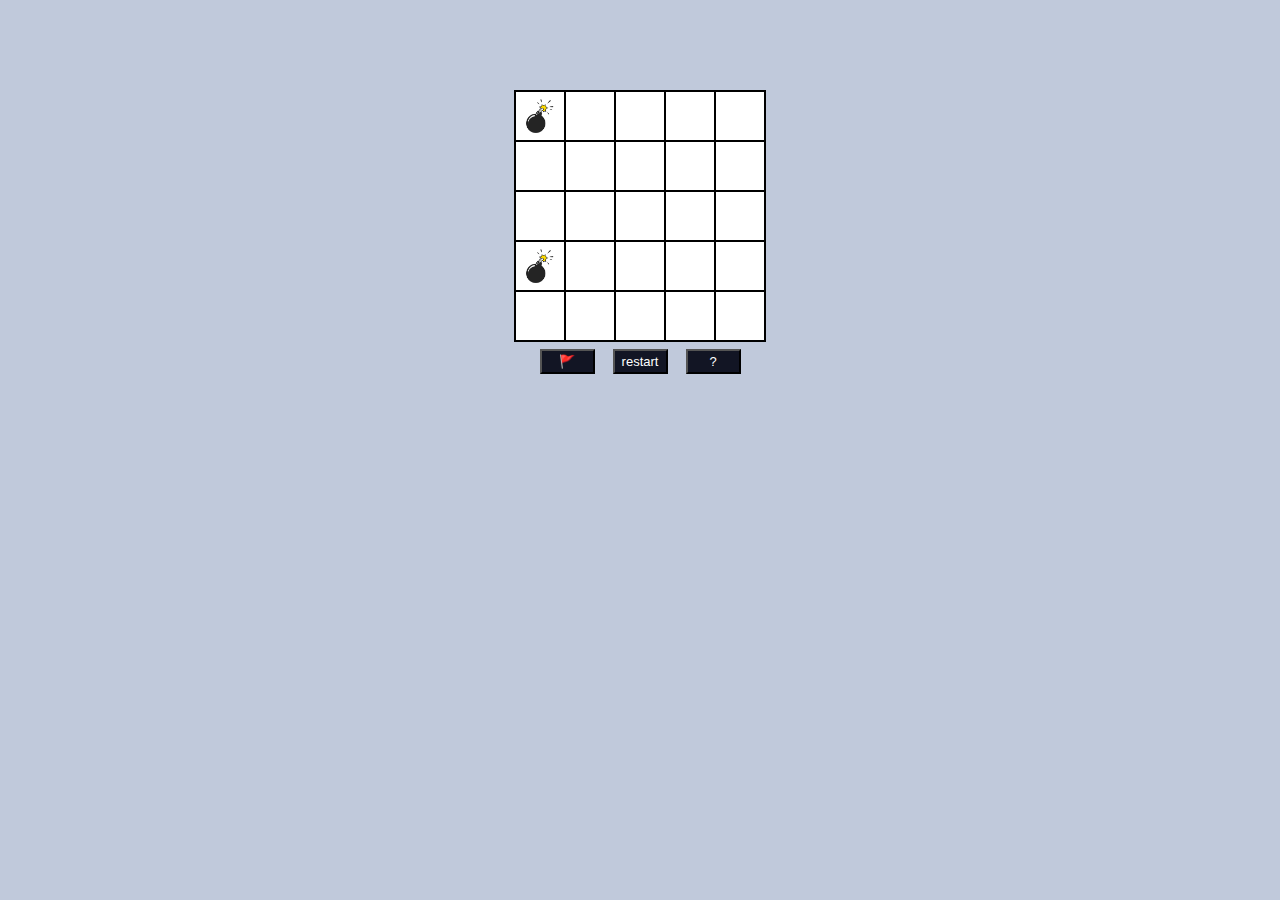
<file: index.html>
<!DOCTYPE html>
<html lang="en">
<head>
    <meta charset="UTF-8">
    <meta name="viewport" content="width=device-width, initial-scale=1.0">
    <title>minesweeper</title>
    <script src="scripts/app.js"></script>
    <link rel="stylesheet" href="styles/style.css">
</head>
<body>
    <!-- <p id="score-display">Your score is 0</p> -->
    <div class="container">
    <div class="grid"></div>
    <button id="flag">🚩</button>
    <button id="restart">restart</button>
    <button id ="howToPlay">?</button>
    <div id="message"></div>
    </div>

<!-- how to play popup -->
<div class="model-container" id="model-container">
    <div class="model">
        <h2>( ╹ -╹)?</h2>   
        <h4>How To Play</h4>
        <p>
            
            Click tiles to reveal what's underneath. <br>
            Numbers tell how many mines are next to that tile. <br>
            Flag the tiles you think has mines.<br>
            Clear all safe tiles to win<br>
            GOOD LUCK (˵ •̀ ᴗ - ˵ ) ✧
        </p>
        <button id="close">got it</button>
    </div>
</div>
</body>
</html>
</file>
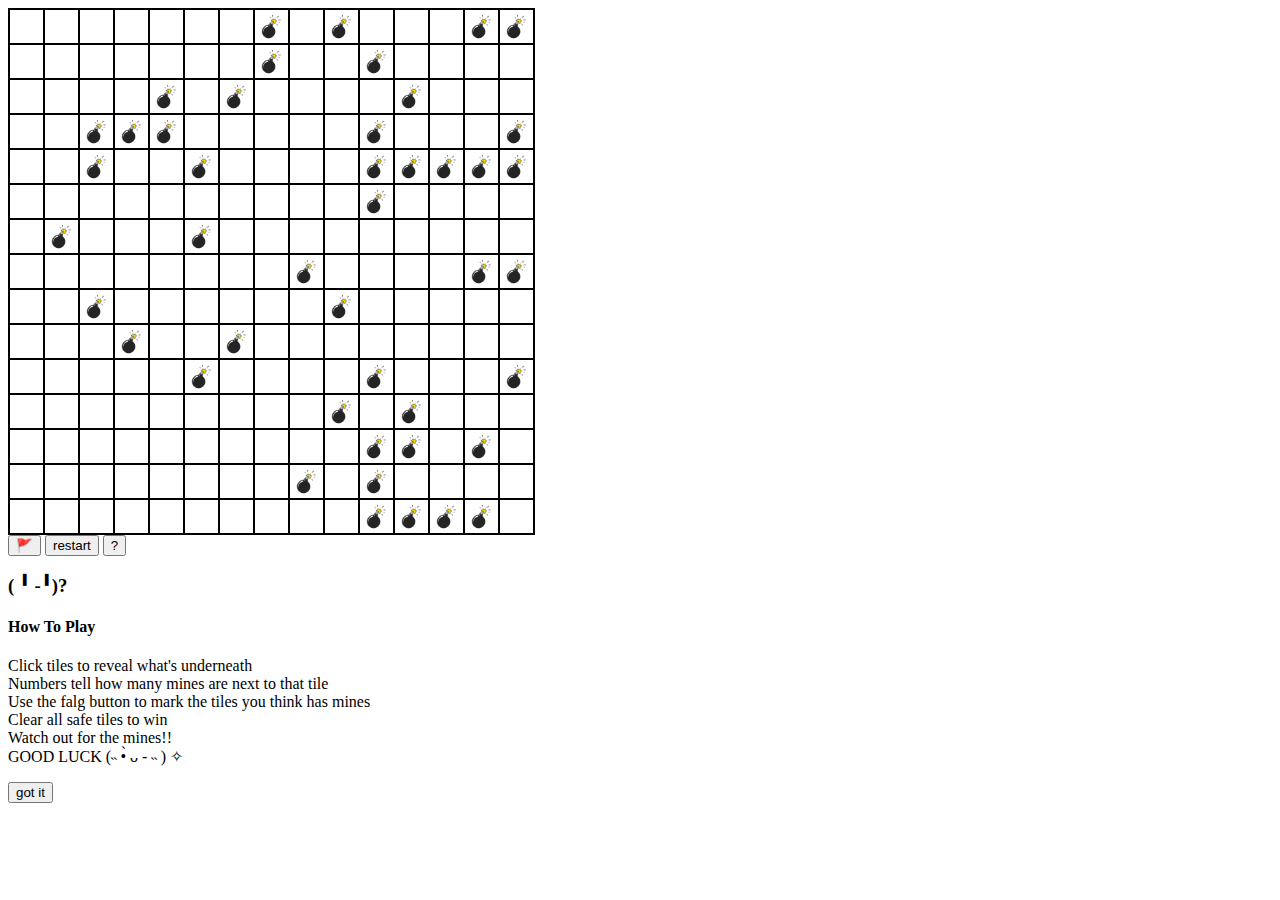
<file: minesweeper-main/index.html>
<!DOCTYPE html>
<html lang="en">
<head>
    <meta charset="UTF-8">
    <meta name="viewport" content="width=device-width, initial-scale=1.0">
    <title>minesweeper</title>
    <script src="scripts/app.js"></script>
    <link rel="stylesheet" href="styles/style.css">
</head>
<body>
    <div class="container">
    <div class="grid"></div>
    <button id="flag">🚩</button>
    <button id="restart">restart</button>
    <button id ="howToPlay">?</button>
    <div id="message"></div>
    </div>

<!-- how to play popup -->
<div class="model-container" id="model-container">
    <div class="model">

        <h3>( ╹ -╹)?</h3>   
        <h4>How To Play</h4>
        <p>
            Click tiles to reveal what's underneath <br>
            Numbers tell how many mines are next to that tile <br>
            Use the falg button to mark the tiles you think has mines<br>
            Clear all safe tiles to win<br>
            Watch out for the mines!!<br>
            GOOD LUCK (˵ •̀ ᴗ - ˵ ) ✧
        </p>
        <button id="close">got it</button>
    </div>
</div>
</body>
</html>
</file>
<file: styles/style.css>
body {
    display: flex;
    flex-direction: column;
    align-items: center;
    justify-content: center;
    text-align: center;
    box-sizing: border-box;
    /* background-color: #FFF9E2; */
    /* background-color: #EBECCC; */
    /* background-color: #A3A380; */
    background-color: #C0C9DB;
    margin-top: 90px;
    color:#121524;
}

#message {
    margin-top: 20px;
    font-size: 25px;
    height: 24px;
}

.grid{
    width: auto;
    height: auto;
    border: 1px solid black;
    display:flex;
    flex-wrap: wrap;
    /* background-color: #EBECCC; */
    background-color:white;
}

.grid div{
    display: flex;
    justify-content: center;
    align-items: center;
    width: auto;
    height: auto;
    border: 1px solid black;
    box-sizing: border-box;
    font-size: 20px;

}
.mine{
    background-image: url('../assets/360_F_170082488_Tcd6GqID2P20dCg5GEv5PniLdvi036YM.jpg');
    background-size: contain;
    background-repeat: no-repeat;
}
.flagged{
    background-image: url('../assets/red-triangulat-flag-vector-emoji-260nw-2225210403.jpg');
    background-size: contain;
    background-repeat: no-repeat;
}

.unlocked {
    /* background-color: #485F88; */
    background-color: #9DACCC;
    border: 2px solid #ccc;
    /* box-shadow: inset 1px 1px 2px rgba(0,0,0,0.5); */
}

button{
    display: inline-flex;
    justify-content: center;
    align-items: center;
    background-color:#121524;
    width: 55px;
    height: 25px;
    text-align: center;
    font-size: 13px;
    margin: 7px;
    color:white
}

.model-container{
    display:flex;
    align-items: center;
    justify-content: center;
    position: fixed;
    opacity:0;
    pointer-events:none ;
    top: 0;
    left:0;
    height:100vh;
    width:100vw;

}

.model{
    border-radius: 5px;
    padding:10px 10px;
    width:600px;
    max-width: 100%;
    text-align: center;
    background-color: #7891af;
    /* background-color: #485F88; */
    font-size: 20px;
}

.model-container.show {
    pointer-events:auto;
    opacity: 1;
}
</file>
<file: minesweeper-main/styles/style.css>
.grid{
    width: auto;
    height: auto;
    border: 1px solid black;
    display:flex;
    flex-wrap: wrap;
}

.grid div{
    width: auto;
    height: auto;
    border: 1px solid black;
    box-sizing: border-box;
}
.mine{
    background-image: url('../assets/360_F_170082488_Tcd6GqID2P20dCg5GEv5PniLdvi036YM.jpg');
    background-size: contain;
    background-repeat: no-repeat;
}
.flagged{
    background-image: url('../assets/red-triangulat-flag-vector-emoji-260nw-2225210403.jpg');
    background-size: contain;
    background-repeat: no-repeat;
}

.unlocked {
    background-color: blueviolet;
}
</file>
